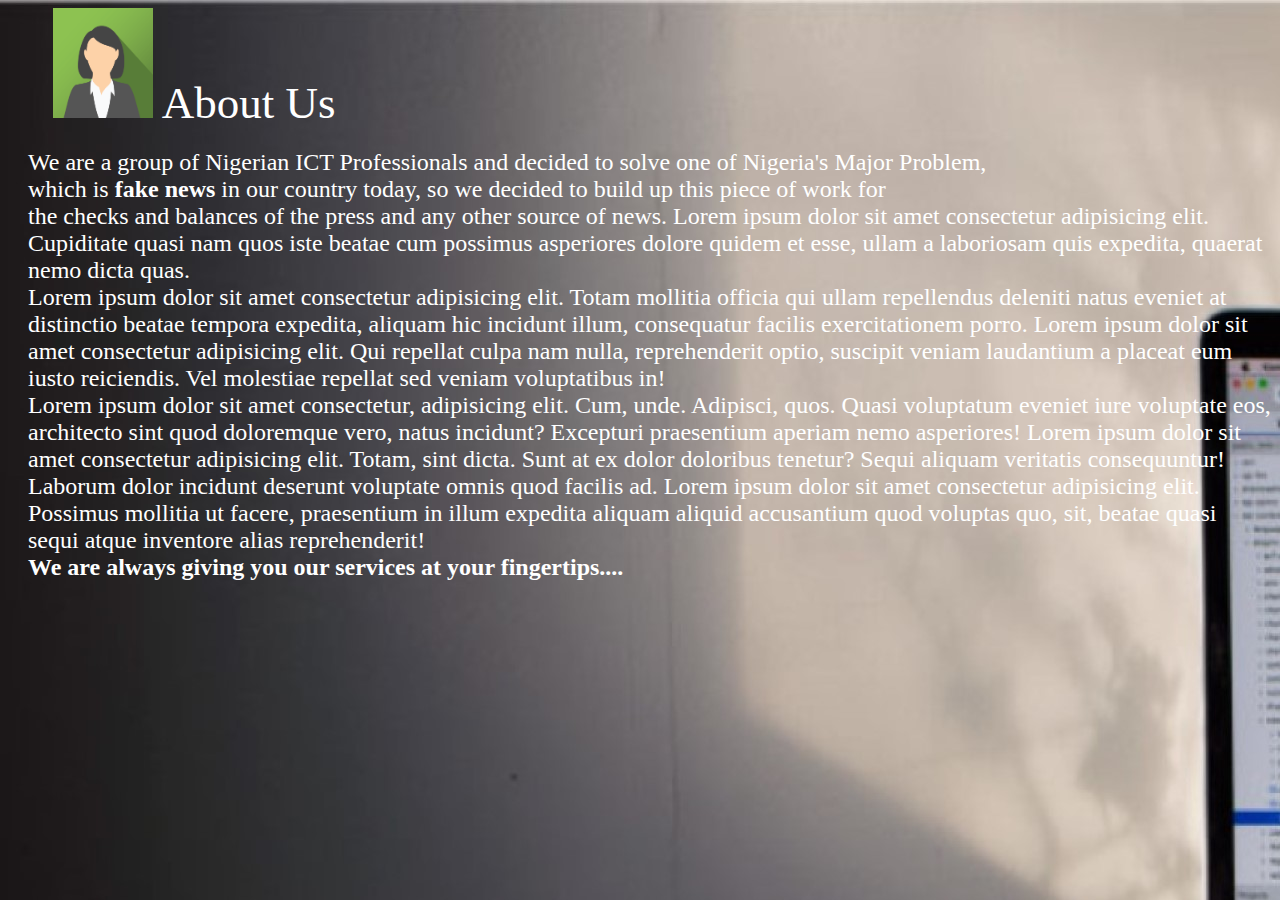
<file: about.html>
<!DOCTYPE html>
<html lang="en">
<head>
    <meta charset="UTF-8">
    <meta name="viewport" content="width=device-width, initial-scale=1.0">
    <title>detectors.com</title>
    <link href="mywebsite.css" type="text/css" rel="stylesheet">
</head>
<body>
    <header class="hd1"><img src="woman2.png" width="100px" height="110px">
        About Us
    </header>
    <article class="art">
        We are a group of Nigerian ICT Professionals and decided to solve one of Nigeria's Major Problem,<br>
   which is <strong>fake news</strong> in our country today, so we decided to build up this piece of work for<br>
   the checks and balances of the press and any other source of news. Lorem ipsum dolor sit amet consectetur adipisicing elit. Cupiditate quasi nam quos iste beatae cum possimus asperiores dolore quidem et esse, ullam a laboriosam quis expedita, quaerat nemo dicta quas.<br>
   Lorem ipsum dolor sit amet consectetur adipisicing elit. Totam mollitia officia qui ullam repellendus deleniti natus eveniet at distinctio beatae tempora expedita, aliquam hic incidunt illum, consequatur facilis exercitationem porro.
   Lorem ipsum dolor sit amet consectetur adipisicing elit. Qui repellat culpa nam nulla, reprehenderit optio, suscipit veniam laudantium a placeat eum iusto reiciendis. Vel molestiae repellat sed veniam voluptatibus in!<br>
   Lorem ipsum dolor sit amet consectetur, adipisicing elit. Cum, unde. Adipisci, quos. Quasi voluptatum eveniet iure voluptate eos, architecto sint quod doloremque vero, natus incidunt? Excepturi praesentium aperiam nemo asperiores!
   Lorem ipsum dolor sit amet consectetur adipisicing elit. Totam, sint dicta. Sunt at ex dolor doloribus tenetur? Sequi aliquam veritatis consequuntur! Laborum dolor incidunt deserunt voluptate omnis quod facilis ad.
   Lorem ipsum dolor sit amet consectetur adipisicing elit. Possimus mollitia ut facere, praesentium in illum expedita aliquam aliquid accusantium quod voluptas quo, sit, beatae quasi sequi atque inventore alias reprehenderit!<br>       
   <strong>We are always giving you our services at your fingertips....</strong>
    </article>
</body>
</html>
</file>
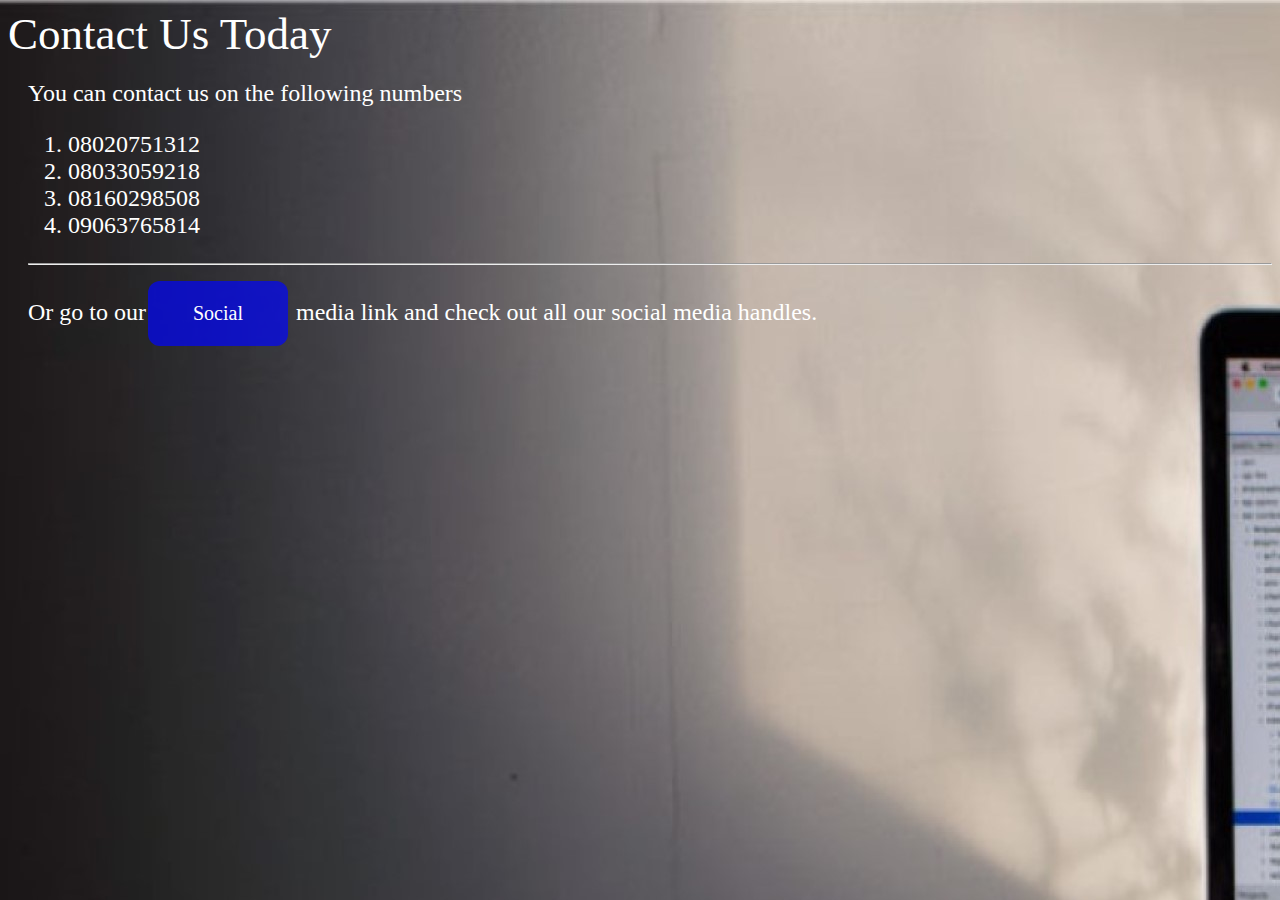
<file: contact.html>
<!DOCTYPE html>
<html lang="en">
<head>
    <meta charset="UTF-8">
    <meta name="viewport" content="width=device-width, initial-scale=1.0">
    <title>detectors.com</title>
    <link href="mywebsite.css" type="text/css" rel="stylesheet">
</head>
<body>
    <header>
        Contact Us Today
    </header>
    <article>
        You can contact us on the following numbers
        <ol>
            <li>08020751312</li><br>
            <li>08033059218</li><br>
           <li> 08160298508</li><br>
           <li> 09063765814</li><br>
        </ol><hr>
    Or go to our<a href="social.html"><button class="btn2">Social</button></a> media link and check out all our social media handles.
    </article>
</body>
</html>
</file>
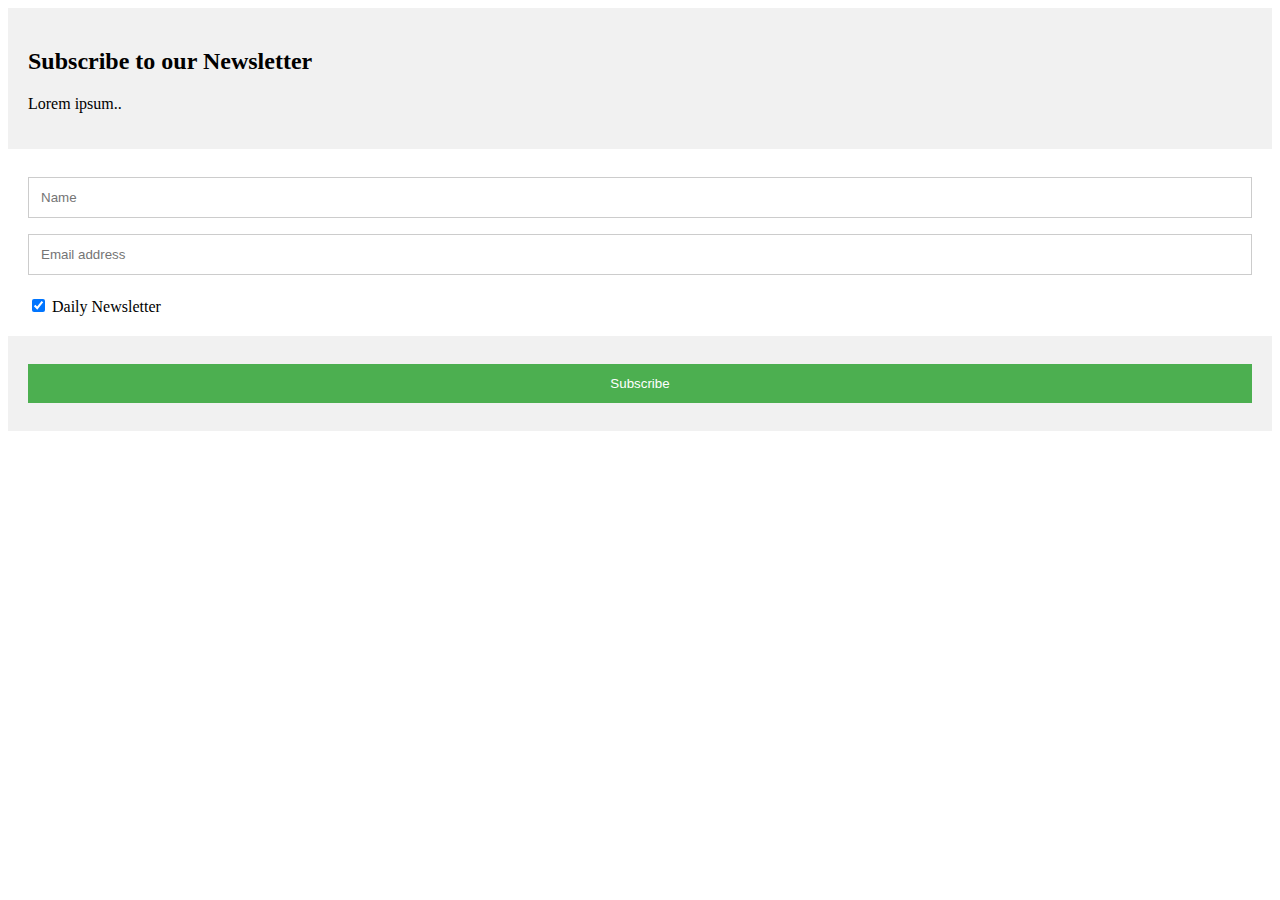
<file: newsletter.html>
<!DOCTYPE html>
<html lang="en">
<head>
    <meta charset="UTF-8">
    <meta name="viewport" content="width=device-width, initial-scale=1.0">
    <title>Newsletter</title>
</head>
<body>
    <form action="action_page.php">
        <div class="container">
          <h2>Subscribe to our Newsletter</h2>
          <p>Lorem ipsum..</p>
        </div>
      
        <div class="container" style="background-color:white">
          <input type="text" placeholder="Name" name="name" required>
          <input type="text" placeholder="Email address" name="mail" required>
          <label>
            <input type="checkbox" checked="checked" name="subscribe"> Daily Newsletter
          </label>
        </div>
      
        <div class="container">
          <input type="submit" value="Subscribe">
        </div>
      </form>
      <style>
      * Style the form element with a border around it */
form {
    border: 4px solid #f1f1f1;
}

/* Add some padding and a grey background color to containers */
.container {
    padding: 20px;
    background-color: #f1f1f1;
}

/* Style the input elements and the submit button */
input[type=text], input[type=submit] {
    width: 100%;
    padding: 12px;
    margin: 8px 0;
    display: inline-block;
    border: 1px solid #ccc;
    box-sizing: border-box;
}

/* Add margins to the checkbox */
input[type=checkbox] {
    margin-top: 16px;
}

/* Style the submit button */
input[type=submit] {
    background-color: #4CAF50;
    color: white;
    border: none;
}

input[type=submit]:hover {
    opacity: 0.8;
}
</style>
</body>
</html>
</file>
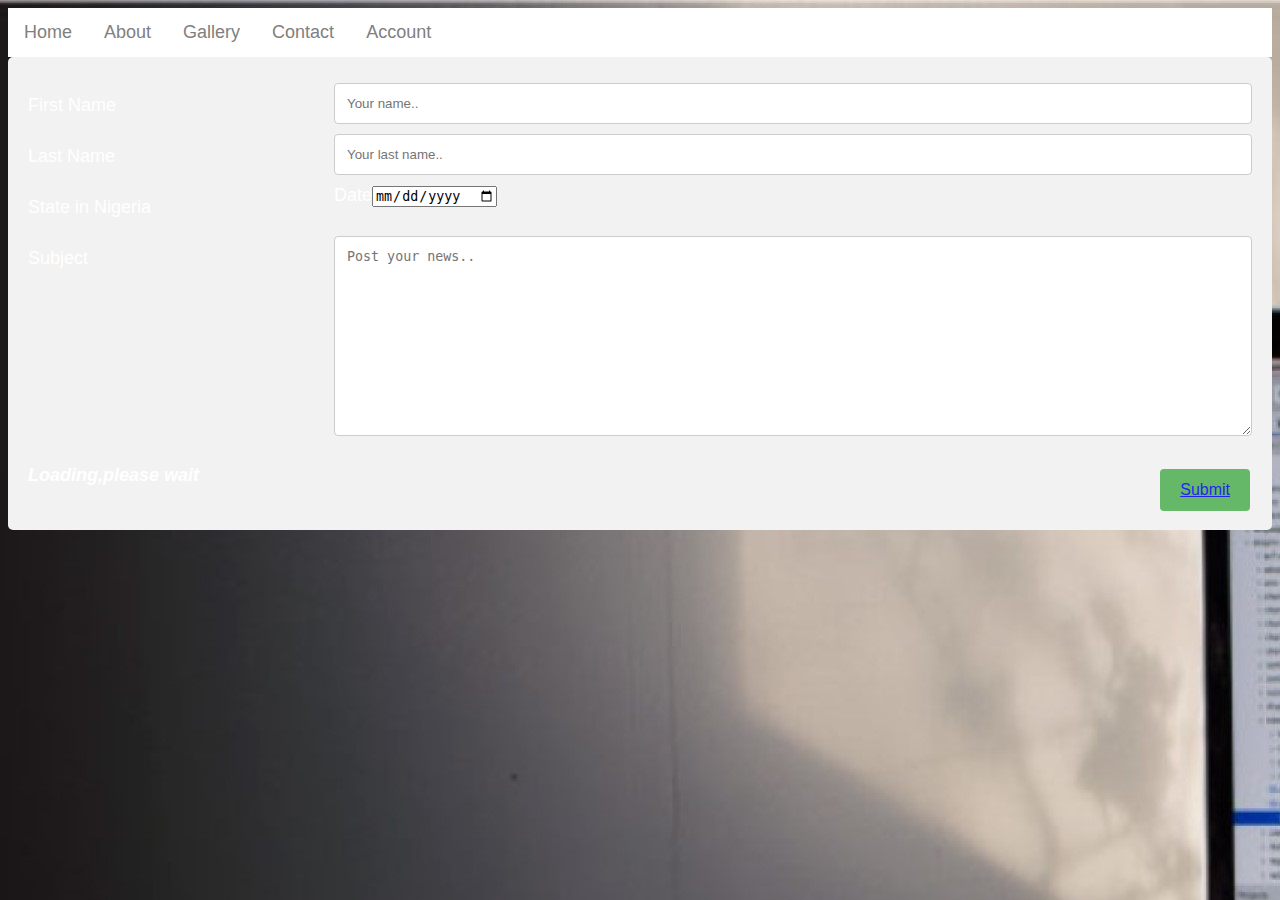
<file: post.html>
<!DOCTYPE html>
<html lang="en">
<head>
    <meta charset="UTF-8">
    <meta name="viewport" content="width=device-width, initial-scale=1.0">
    <title>post.html</title>
    <link href="mywebsite.css" type="text/css" rel="stylesheet">
</head>
<body>
    <ul>
        <li><a href="default.asp">Home</a></li>
        <li><a href="news.asp">About</a></li>
        <li><a href="contact.asp">Gallery</a></li>
        <li><a href="about.asp">Contact</a></li>
        <li><a href="about.asp">Account</a></li>
      </ul>
      <div class="container">
        <form action="" method="GET">
          <div class="row">
            <div class="col-25">
              <label for="fname">First Name</label>
            </div>
            <div class="col-75">
              <input type="text" id="fname" name="firstname" placeholder="Your name..">
            </div>
          </div>
          <div class="row">
            <div class="col-25">
              <label for="lname">Last Name</label>
            </div>
            <div class="col-75">
              <input type="text" id="lname" name="lastname" placeholder="Your last name..">
            </div>
          </div>
          <div class="row">
            <div class="col-25">
              <label for="country">State in Nigeria</label>
            </div>
            <div class="col-75">
              Date<input type="date">
            </div>
          </div>
          <div class="row">
            <div class="col-25">
              <label for="subject">Subject</label>
            </div>
            <div class="col-75">
              <textarea id="subject" name="subject" placeholder="Post your news.." style="height:200px"></textarea>
            </div>
          </div>
          <div class="but">
            <button type="submit"><a href="submit.html">Submit</a></button>
            <h4>Loading,please wait</h4>
          </div>
        </form>
      </div>
      <style>
          input[type=text], select, textarea{
  width: 100%;
  padding: 12px;
  border: 1px solid #ccc;
  border-radius: 4px;
  box-sizing: border-box;
  resize: vertical;
}

/* Style the label to display next to the inputs */
label {
  padding: 12px 12px 12px 0;
  display: inline-block;
}
.but{
    
}
/* Style the submit button */
input[type=submit] {
  background-color: #4CAF50;
  color: white;
  padding: 12px 20px;
  border: none;
  border-radius: 4px;
  cursor: pointer;
  float: right;
}

/* Style the container */
.container {
  border-radius: 5px;
  background-color: #f2f2f2;
  padding: 20px;
}

/* Floating column for labels: 25% width */
.col-25 {
  float: left;
  width: 25%;
  margin-top: 6px;
}

/* Floating column for inputs: 75% width */
.col-75 {
  float: left;
  width: 75%;
  margin-top: 6px;
}

/* Clear floats after the columns */
.row:after {
  content: "";
  display: table;
  clear: both;
}

/* Responsive layout - when the screen is less than 600px wide, make the two columns stack on top of each other instead of next to each other */
(max-width: 600px) {
  .col-25, .col-75, input[type=submit] {
    width: 100%;
    margin-top: 0;
  }
}
button{
  background-color: #4CAF50;
  color: white;
  padding: 12px 20px;
  border: none;
  border-radius: 4px;
  cursor: pointer;
  float: right;
}
      </style>
</body>
</html>
</file>
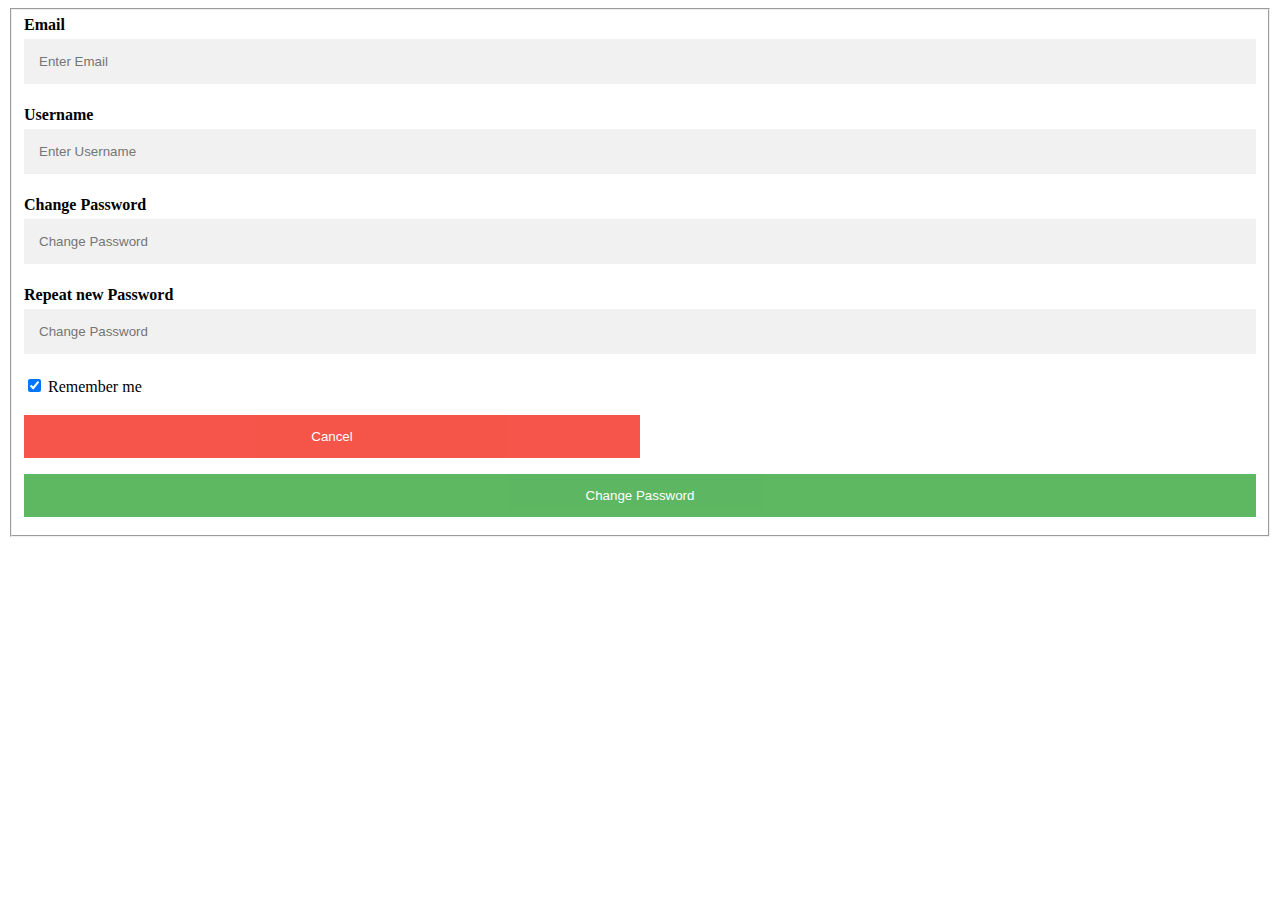
<file: recover.html>
<!DOCTYPE html>
<html lang="en">
<head>
    <meta charset="UTF-8">
    <meta name="viewport" content="width=device-width, initial-scale=1.0">
    <title>Document</title>
</head>
<body>
    <form>
        <fieldset>
            <label for="email"><b>Email</b></label>
      <input type="text" placeholder="Enter Email" name="email" required>

      <label for="psw"><b>Username</b></label>
      <input type="text" placeholder="Enter Username" name="text" required>

      <label for="psw-repeat"><b>Change Password</b></label>
      <input type="password" placeholder="Change Password" name="psw-change" required>
      <label for="psw-repeat"><b>Repeat new Password</b></label>
      <input type="password" placeholder="Change Password" name="psw-change" required>
      <label>
        <input type="checkbox" checked="checked" name="remember" style="margin-bottom:15px"> Remember me
      </label>

      <div class="clearfix">
        <button type="button" onclick="document.getElementById('id01').style.display='none'" class="cancelbtn">Cancel</button>
        <button type="submit" class="signup"><a href="successfully.html"></a>Change Password</button>
      </fieldset>
    </form>
    <style>
        * {box-sizing: border-box}
        /* Full-width input fields */
          input[type=text], input[type=password] {
          width: 100%;
          padding: 15px;
          margin: 5px 0 22px 0;
          display: inline-block;
          border: none;
          background: #f1f1f1;
        }
        
        /* Add a background color when the inputs get focus */
        input[type=text]:focus, input[type=password]:focus {
          background-color: #ddd;
          outline: none;
        }
        
        /* Set a style for all buttons */
        button {
          background-color: #4CAF50;
          color: white;
          padding: 14px 20px;
          margin: 8px 0;
          border: none;
          cursor: pointer;
          width: 100%;
          opacity: 0.9;
        }
        
        button:hover {
          opacity:1;
        }
        
        /* Extra styles for the cancel button */
        .cancelbtn {
          padding: 14px 20px;
          background-color: #f44336;
        }
        
        /* Float cancel and signup buttons and add an equal width */
        .cancelbtn, .signupbtn {
          float: left;
          width: 50%;
        }
        
        /* Add padding to container elements */
        .container {
          padding: 16px;
        }
        
        /* The Modal (background) */
        .modal {
          display: none; /* Hidden by default */
          position: fixed; /* Stay in place */
          z-index: 1; /* Sit on top */
          left: 0;
          top: 0;
          width: 100%; /* Full width */
          height: 100%; /* Full height */
          overflow: auto; /* Enable scroll if needed */
          background-color: #474e5d;
          padding-top: 50px;
        }
        
        /* Modal Content/Box */
        .modal-content {
          background-color: #fefefe;
          margin: 5% auto 15% auto; /* 5% from the top, 15% from the bottom and centered */
          border: 1px solid #888;
          width: 80%; /* Could be more or less, depending on screen size */
        }
        
        /* Style the horizontal ruler */
        hr {
          border: 1px solid #f1f1f1;
          margin-bottom: 25px;
        }
        
        /* The Close Button (x) */
        .close {
          position: absolute;
          right: 35px;
          top: 15px;
          font-size: 40px;
          font-weight: bold;
          color: #f1f1f1;
        }
        
        .close:hover,
        .close:focus {
          color: #f44336;
          cursor: pointer;
        }
        
        /* Clear floats */
        .clearfix::after {
          content: "";
          clear: both;
          display: table;
        }
        
        /* Change styles for cancel button and signup button on extra small screens */
        @media screen and (max-width: 300px) {
          .cancelbtn, .signupbtn {
            width: 100%;
          }
        }
        </style>
</body>
</html>
</file>
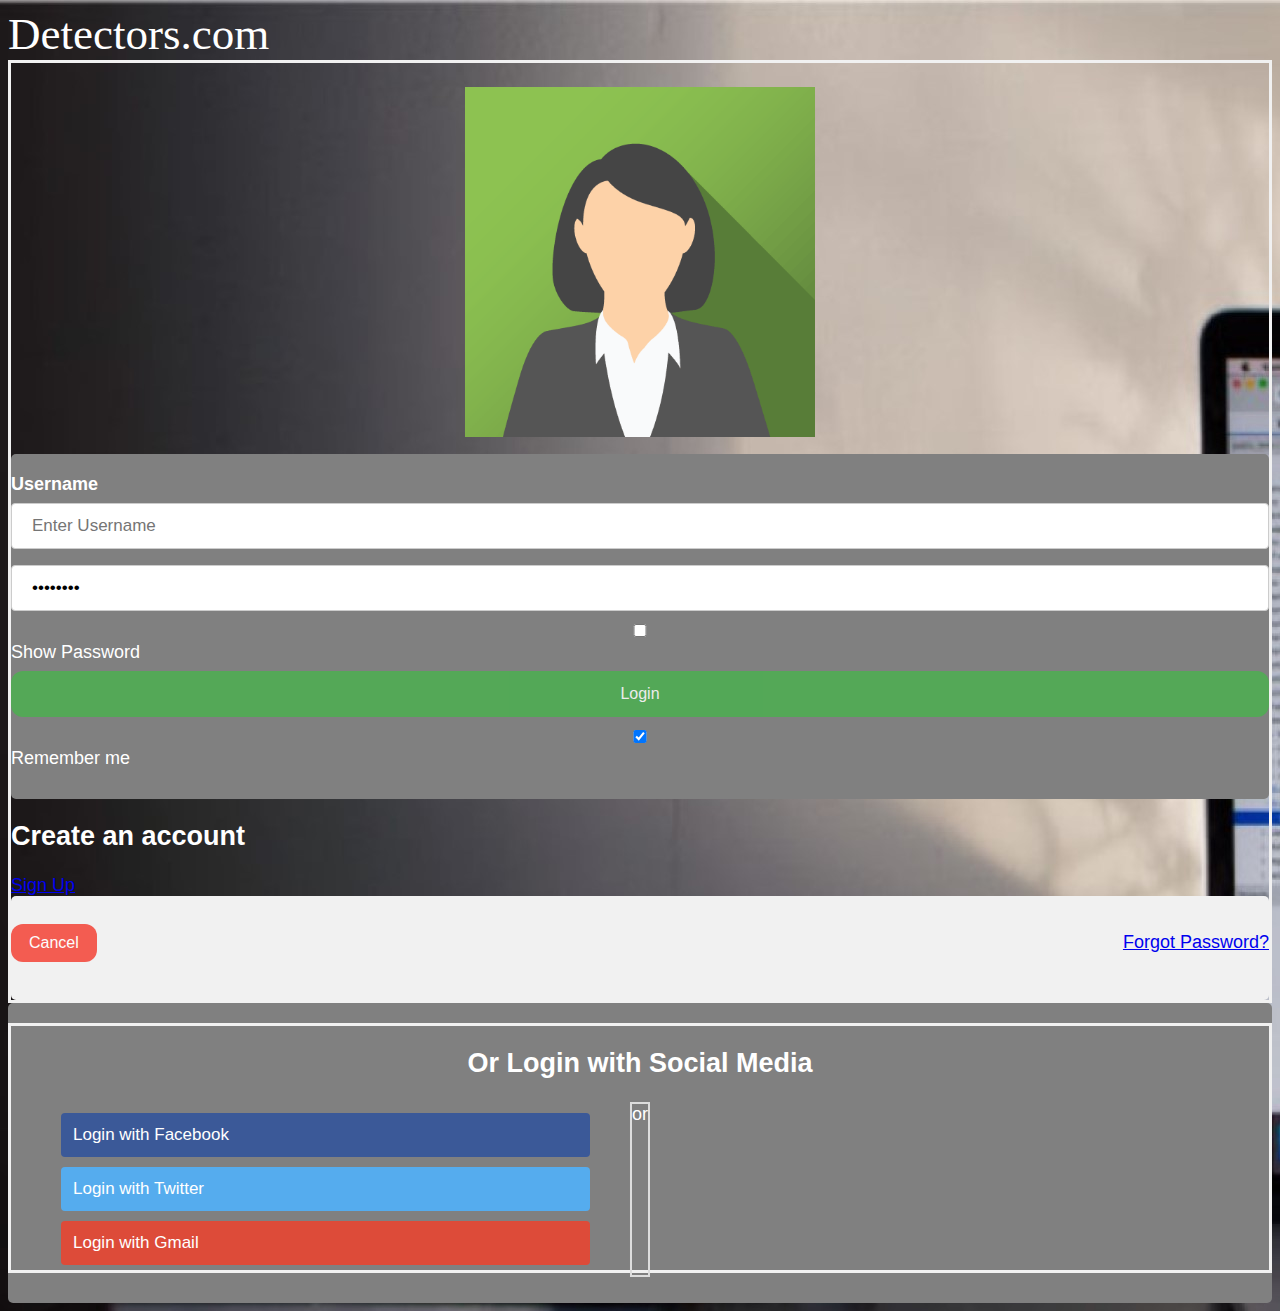
<file: services.html>
<!DOCTYPE html>
<html lang="en">
<head>
    <meta charset="UTF-8">
    <meta name="viewport" content="width=device-width, initial-scale=1.0">
    <title>Login_page</title>
    <link href="mywebsite.css" type="text/css" rel="stylesheet">

</head>
<body>
  <header>
    Detectors.com
  </header>
        <form action="action.php" method="POST">
            <div class="imgcontainer">
              <img src="woman2.png" alt="avatar" class="avatar" width="350px" height="350px">
            </div>
            <div class="container">
              <label for="username"><b>Username</b></label>
              <input type="text" placeholder="Enter Username" name="username" required>
          
              <label for="Password":><input type="password" placeholder="Password" value="password" id="myInput" required>
              <!-- An element to toggle between password visibility -->
              <input type="checkbox" onclick="myFunction()">Show Password
              <script> 
              function myFunction() {
                var x = document.getElementById("myInput");
                if (x.type === "password") {
                    x.type = "text";
                } else {
                    x.type = "password";
                }
              }
            </script>        
    <a href="website.html"><button class="log1">Login</button></a>
              <label>
                <input type="checkbox" checked="checked" name="remember"> Remember me
              </label>
            </div>
          <h2>Create an account<br></h2>
          <a href="signup.html">Sign Up</a>
            <div class="container" style="background-color:#f1f1f1">
              <button type="button" class="cancelbtn">Cancel</button>
              <span class="psw"><a href="recover.html">Forgot Password?</a></span>
            </div>
          </form>
          <div class="container">
            <form action="https://www.w3schools.com/action_page.php">
              <div class="row">
                <h2 style="text-align:center"> Or Login with Social Media </h2>
                <div class="vl">
                  <span class="vl-innertext">or</span>
                </div>
          
                <div class="col">
                  <a href="http://free.facebook.com/login" class="fb btn">
                    <i class="fa fa-facebook fa-fw"></i> Login with Facebook
                   </a>
                  <a href="http://twitter.com/login" class="twitter btn">
                    <i class="fa fa-twitter fa-fw"></i> Login with Twitter
                  </a>
                  <a href="gmail.com/login" class="google btn"><i class="fa fa-google fa-fw">
                    </i> Login with Gmail
                  </a>
                </div>     
                <style>
                  #myBtn {
               display: none; /* Hidden by default */
               position: fixed; /* Fixed/sticky position */
               bottom: 20px; /* Place the button at the bottom of the page */
               right: 30px; /* Place the button 30px from the right */
               z-index: 99; /* Make sure it does not overlap */
               border: none; /* Remove borders */
               outline: none; /* Remove outline */
               background-color: red; /* Set a background color */
               color: white; /* Text color */
               cursor: pointer; /* Add a mouse pointer on hover */
               padding: 15px; /* Some padding */
               border-radius: 10px; /* Rounded corners */
               font-size: 18px; /* Increase font size */
           }
           
           #myBtn:hover {
               background-color: #555; /* Add a dark-grey background on hover */
           
           }
           .section{
             color: white;
               width: 80%;
               margin: auto;
               overflow: hidden;
               margin-top: 5%;
           }
           .section h1{
               color: white;
               line-height: 52px;
           }
           
                  /* Bordered form */
           form {
               border: 3px solid #f1f1f1;
           }
           
           /* Full-width inputs */
           input[type=text], input[type=password] {
               width: 100%;
               padding: 12px 20px;
               margin: 8px 0;
               display: inline-block;
               border: 1px solid #ccc;
               box-sizing: border-box;
           }
           
           /* Set a style for all buttons */
           button {
               background-color: #4CAF50;
               color: white;
               padding: 14px 20px;
               margin: 8px 0;
               border: none;
               cursor: pointer;
               width: 100%;
           }
           
           /* Add a hover effect for buttons */
           button:hover {
               opacity: 0.8;
           }
           
           /* Extra style for the cancel button (red) */
           .cancelbtn {
               width: auto;
               padding: 10px 18px;
               background-color: #f44336;
           }
           
           /* Center the avatar image inside this container */
           .imgcontainer {
               text-align: center;
               margin: 24px 0 12px 0;
           }
           
           img.avatar2{
               width: 40%;
               border-radius: 50%;
           }
           
           /* Add padding to containers */
           .container {
               padding: 16px;
           }
           
           span.psw {
               float: right;
               padding-top: 16px;
           }
           
           @media screen and (max-width: 300px) {
               span.psw {
                   display: block;
                   float: none;
               }
               .cancelbtn {
                   width: 100%;
               }
           }
           * {box-sizing: border-box}

/* style the container */
.container {
  position: relative;
  border-radius: 5px;
  background-color: grey;
  padding: 20px 0 30px 0;
}

/* style inputs and link buttons */
input,
.btn {
  width: 100%;
  padding: 12px;
  border: none;
  border-radius: 4px;
  margin: 5px 0;
 
  display: inline-block;
  font-size: 17px;
  line-height: 20px;
  text-decoration: none; /* remove underline from anchors */
}

input:hover,
.btn:hover{ opacity: 1;
}

/* add appropriate colors to fb, twitter and google buttons */
.fb {
  background-color: #3B5998;
  color: white;
}

.twitter {
  background-color: #55ACEE;
  color: white;
}

.google {
  background-color: #dd4b39;
  color: white;
}

/* style the submit button */
input[type=submit] {
  background-color: #4CAF50;
  color: white;
  cursor: pointer;
}

input[type=submit]:hover {
  background-color: #45a049;
}

/* Two-column layout */
.col {
  float: left;
  width: 50%;
  margin: auto;
  padding: 0 50px;
  margin-top: 6px;
}

/* Clear floats after the columns */
.row:after {
  content: "";
  display: table;
  clear: both;
}

/* vertical line */
.vl {
  position: absolute;
  left: 50%;
  transform: translate(-50%);
  border: 2px solid #ddd;
  height: 175px;
}

/* text inside the vertical line */
.inner {
  position: absolute;
  top: 50%;
  transform: translate(-50%, -50%);
  background-color: #f1f1f1;
  border: 1px solid #ccc;
  border-radius: 50%;
  padding: 8px 10px;
}

/* hide some text on medium and large screens */
.hide-md-lg {
  display: none;
}

/* bottom container */
.bottom-container {
  text-align: center;
  background-color: #666;
  border-radius: 0px 0px 4px 4px;
}

/* Responsive layout - when the screen is less than 650px wide, make the two columns stack on top of each other instead of next to each other */
@media screen and (max-width: 650px) {
  .col {
    width: 100%;
    margin-top: 0;
  }
  /* hide the vertical line */
  .vl {
    display: none;
  }
  /* show the hidden text on small screens */
  .hide-md-lg {
    display: block;
    text-align: center;
  }
}
              </style>          
    </body>
    </html>
</file>
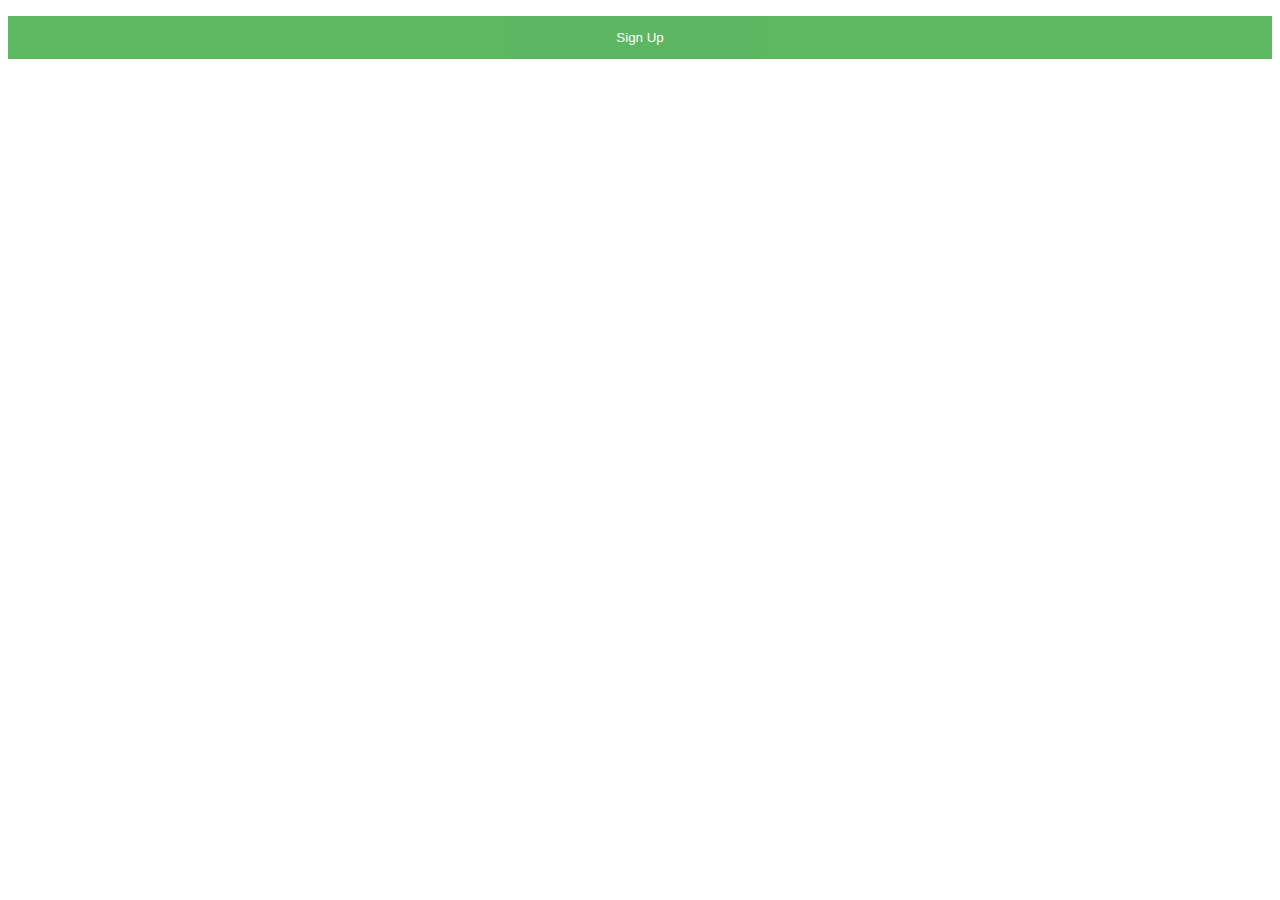
<file: signup.html>
<!DOCTYPE html>
<html lang="en">
<head>
    <meta charset="UTF-8">
    <meta name="viewport" content="width=device-width, initial-scale=1.0">
    <title>Sign Up</title>
</head>
<body>
<!-- Button to open the modal -->
<button onclick="document.getElementById('id01').style.display='block'"><a href="successfully.html"></a>Sign Up</button>

<!-- The Modal (contains the Sign Up form) -->
<div id="id01" class="modal">
  <span onclick="document.getElementById('id01').style.display='none'" class="close" title="Close Modal">Sign-Up;</span>
  <form action="" method="GET">
    <div class="container">
      <h1>Sign Up</h1>
      <p>Please fill in this form to create an account.</p>
      <hr>
      <label for="email"><b>Email</b></label>
      <input type="text" placeholder="Enter Email" name="email" required>
      <label for="psw">Password</label>
      <input type="password" id="psw" name="psw" pattern="(?=.*\d)(?=.*[a-z])(?=.*[A-Z]).{8,}" title="Must contain at least one number and one uppercase and lowercase letter, and at least 8 or more characters" required>
      

      <label for="psw-repeat"><b>Repeat Password</b></label>
      <input type="password" placeholder="Repeat Password" name="psw-repeat" required>

      <label>
        <input type="checkbox" checked="checked" name="remember" style="margin-bottom:15px"> Remember me
      </label>

      <p>By creating an account you agree to our <a href="terms.html" style="color:dodgerblue">Terms & Privacy</a>.</p>

      <div class="clearfix">
        <button type="button" onclick="document.getElementById('id01').style.display='none'" class="cancelbtn">Cancel</button>
       <button><a href="successfully.html">Sign-Up</a></button>
      </div>
    </div>
  </form>
  <div id="message">
    <h3>Password must contain the following:</h3>
    <p id="letter" class="invalid">A <b>lowercase</b> letter</p>
    <p id="capital" class="invalid">A <b>capital (uppercase)</b> letter</p>
    <p id="number" class="invalid">A <b>number</b></p>
    <p id="length" class="invalid">Minimum <b>8 characters</b></p>
  </div>
</div>
<style>
  /* Style all input fields */
input {
    width: 100%;
    padding: 12px;
    border: 1px solid #ccc;
    border-radius: 4px;
    box-sizing: border-box;
    margin-top: 6px;
    margin-bottom: 16px;
}

/* Style the submit button */
input[type=submit] {
    background-color: #4CAF50;
    color: white;
}

/* Style the container for inputs */
.container {
    background-color: #333;
    padding: 20px;
}

/* The message box is shown when the user clicks on the password field */
#message {
    display:none;
    background: #f1f1f1;
    color: #000;
    position: relative;
    padding: 20px;
    margin-top: 10px;
}

#message p {
    padding: 10px 35px;
    font-size: 18px;
}

/* Add a green text color and a checkmark when the requirements are right */
.valid {
    color: green;
}

.valid:before {
    position: relative;
    left: -35px;
    content: "&#10004;";
}

/* Add a red text color and an "x" icon when the requirements are wrong */
.invalid {
    color: red;
}

.invalid:before {
    position: relative;
    left: -35px;
    content: "&#10006;";
}
* {box-sizing: border-box}
/* Full-width input fields */
  input[type=text], input[type=password] {
  width: 100%;
  padding: 15px;
  margin: 5px 0 22px 0;
  display: inline-block;
  border: none;
  background: #f1f1f1;
}

/* Add a background color when the inputs get focus */
input[type=text]:focus, input[type=password]:focus {
  background-color: #ddd;
  outline: none;
}

/* Set a style for all buttons */
button {
  background-color: #4CAF50;
  color: white;
  padding: 14px 20px;
  margin: 8px 0;
  border: none;
  cursor: pointer;
  width: 100%;
  opacity: 0.9;
}

button:hover {
  opacity:1;
}

/* Extra styles for the cancel button */
.cancelbtn {
  padding: 14px 20px;
  background-color: #f44336;
}

/* Float cancel and signup buttons and add an equal width */
.cancelbtn, .signupbtn {
  float: left;
  width: 50%;
}

/* Add padding to container elements */
.container {
  padding: 16px;
}

/* The Modal (background) */
.modal {
  display: none; /* Hidden by default */
  position: fixed; /* Stay in place */
  z-index: 1; /* Sit on top */
  left: 0;
  top: 0;
  width: 100%; /* Full width */
  height: 100%; /* Full height */
  overflow: auto; /* Enable scroll if needed */
  background-color: #474e5d;
  padding-top: 50px;
}

/* Modal Content/Box */
.modal-content {
  background-color: #fefefe;
  margin: 5% auto 15% auto; /* 5% from the top, 15% from the bottom and centered */
  border: 1px solid #888;
  width: 80%; /* Could be more or less, depending on screen size */
}

/* Style the horizontal ruler */
hr {
  border: 1px solid #f1f1f1;
  margin-bottom: 25px;
}

/* The Close Button (x) */
.close {
  position: absolute;
  right: 35px;
  top: 15px;
  font-size: 40px;
  font-weight: bold;
  color: #f1f1f1;
}

.close:hover,
.close:focus {
  color: #f44336;
  cursor: pointer;
}

/* Clear floats */
.clearfix::after {
  content: "";
  clear: both;
  display: table;
}

/* Change styles for cancel button and signup button on extra small screens */
@media screen and (max-width: 300px) {
  .cancelbtn, .signupbtn {
    width: 100%;
  }
}
</style>
<script>
  var myInput = document.getElementById("psw");
  var letter = document.getElementById("letter");
  var capital = document.getElementById("capital");
  var number = document.getElementById("number");
  var length = document.getElementById("length");
  
  // When the user clicks on the password field, show the message box
  myInput.onfocus = function() {
    document.getElementById("message").style.display = "block";
  }
  
  // When the user clicks outside of the password field, hide the message box
  myInput.onblur = function() {
    document.getElementById("message").style.display = "none";
  }
  
  // When the user starts to type something inside the password field
  myInput.onkeyup = function() {
    // Validate lowercase letters
    var lowerCaseLetters = /[a-z]/g;
    if(myInput.value.match(lowerCaseLetters)) {
      letter.classList.remove("invalid");
      letter.classList.add("valid");
    } else {
      letter.classList.remove("valid");
      letter.classList.add("invalid");
  }
  
    // Validate capital letters
    var upperCaseLetters = /[A-Z]/g;
    if(myInput.value.match(upperCaseLetters)) {
      capital.classList.remove("invalid");
      capital.classList.add("valid");
    } else {
      capital.classList.remove("valid");
      capital.classList.add("invalid");
    }
  
    // Validate numbers
    var numbers = /[0-9]/g;
    if(myInput.value.match(numbers)) {
      number.classList.remove("invalid");
      number.classList.add("valid");
    } else {
      number.classList.remove("valid");
      number.classList.add("invalid");
    }
  
    // Validate length
    if(myInput.value.length >= 8) {
      length.classList.remove("invalid");
      length.classList.add("valid");
    } else {
      length.classList.remove("valid");
      length.classList.add("invalid");
    }
  }
  </script>
</body>
</html>
</file>
<file: mywebsite.css>
body{
    font-family: Arial;
    font-size: large;
    background-image: url(certi.jpg);
    color: white;
}
header{
    font-family: tahoma;
    font-size: 45px;
    text-align:left;
    color:white;
}
footer {
    background-color: #333;
    color: white;
    height: 60px;
    width: 99.3%;
    position: absolute;
    font-family: verdana;
    text-align: center;
    padding-bottom: 50px;
}
ul {
    list-style-type: none;
    margin: 0;
    padding: 0;
    overflow: hidden;
    background-color:white;
}
.btn2{
    background-color:rgba(0, 4, 255, 0.685);
    border: none;
    color:white;
    padding: 16px 32px;
    text-align: center;
    font-size: 20px;
    margin: 4px 2px;
    opacity: 2;
    height: 65px;
    transition: 0.8s;
    padding-left: 45px;
    padding-right: 45px;
    border-radius: 12px;
    font-family: cursive;
}
article{
    padding-top: 20px;
    padding-left: 20px;
    font-size: x-large;
    font-family: verdana;
}

.art{
    padding-top: 20px;
    padding-left: 20px;
    font-size: x-large;
    font-family: verdana;
    color: white;
}
.hd1{
    padding-left: 45px;
    text-decoration: double;
}
strong{
    color: white;
    font-size: x-large;
}
li {
    float: left;
}

li a {
    display: block;
    color:rgb(128, 128, 128);
    text-align: center;
    padding: 14px 16px;
    text-decoration: none;
}
button{
    background-color:rgba(255, 30, 0, 0.829);
    border: none;
    color:white;
    padding: 16px 32px;
    text-align: center;
    font-size: 16px;
    margin: 4px 2px;
    opacity: 0.85;
    transition: 0.5s;
    padding-left: 100px;
    padding-right: 100px;
    border-radius: 12px;
}
.btn1{
    background-color:rgba(0, 132, 255, 0.842);
    border: none;
    color:white;
    padding: 16px 32px;
    text-align: center;
    font-size: 16px;
    margin: 4px 2px;
    opacity: 0.85;
    transition: 0.5s;
    padding-left: 100px;
    padding-right: 100px;
    border-radius: 12px;
  }  
button:hover {opacity: 1} 
/* Change the link color to #111 (black) on hover */
li a:hover {
    background-color: #222;
}
h4{
    font-style: italic;
}
.goat{
    background-color: grey;
    transition: 3s;
    width: 15px;
    padding-left: 27px;
    
}
</file>
